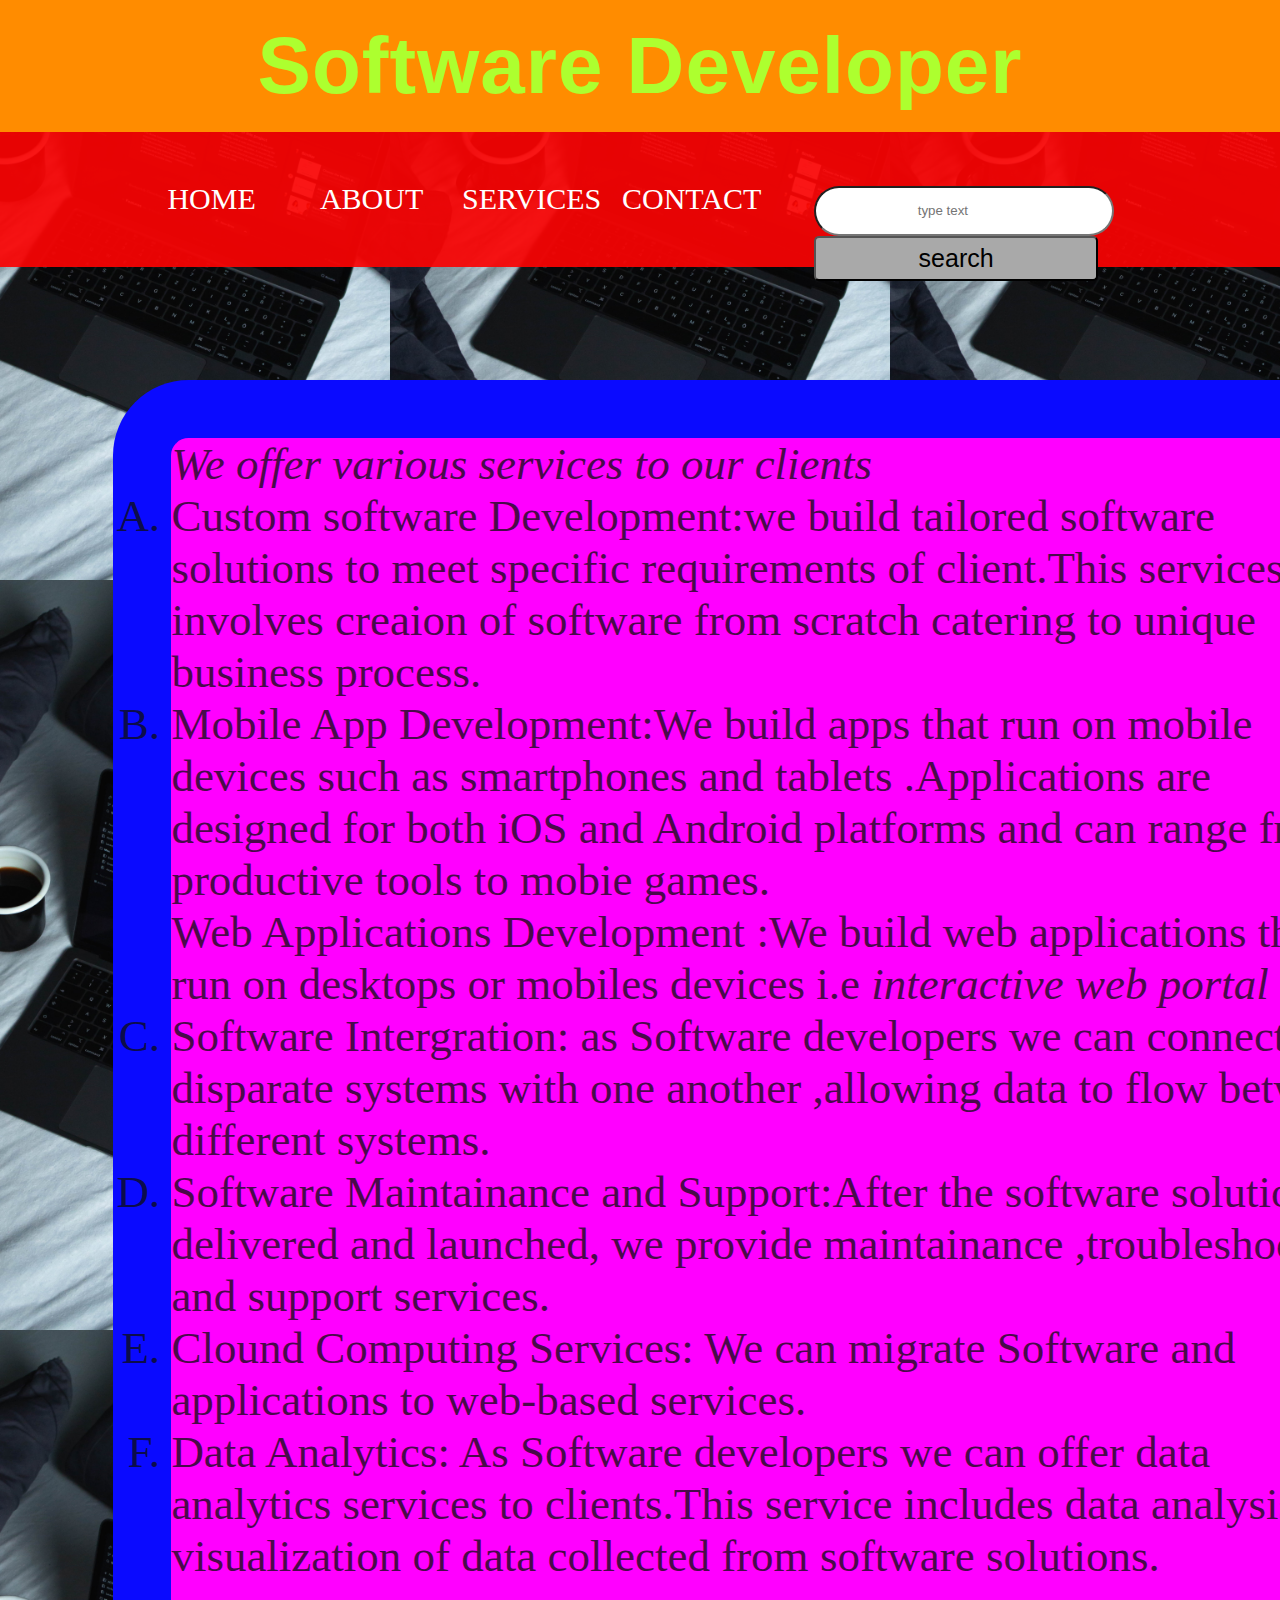
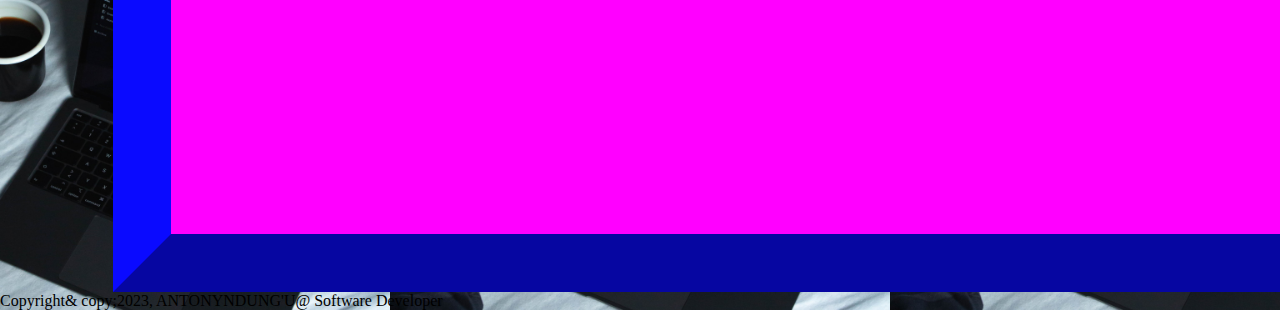
<file: services.html>
<html>
    <head>
        <title>SOFTWARE DEVELOPER</title>
        <meta charset="UTF-8">
        <meta name="viewport"
        content="width=device-width'initial-scale=1.0">
        <link rel="stylesheet" href="styles.css">
    </head>
    <header>
        <h1>Software Developer</h1></header>
<body>
    <nav class="menu-bar">
        <ul>
            <li class="active"><a href="home.html">HOME</a></li>
            <li><a href="about.html">ABOUT</a></li>
            <li><a href="services.html">SERVICES</a></li>
            <li><a href="contact.html">CONTACT</a></li>
            <li> 
                <div class="search">
                <input class="srch" type="search" placeholder="type text">
                <a href="#"><button class="btn">search</button></a>
            </div></li>
        </ul>
    </nav>
    <section>
        <div class="services">
            <em>We offer various services to our clients</em>
                    <ol type="A">
                        <li>Custom software Development:we build tailored software solutions to meet specific requirements
                            of client.This services involves creaion of software from scratch catering to unique business process.
                        </li>
                        <li>Mobile App Development:We build apps that run on mobile devices such as smartphones and 
                            tablets .Applications are designed for both iOS and Android platforms and can range from
                            productive tools to mobie games. 
                        </li>Web Applications Development :We build web applications that run on desktops or mobiles devices i.e<em> interactive web portal</em></li>
                        <li>Software Intergration: as Software developers we can connect disparate systems with one another ,allowing data to 
                            flow between different systems. </li>
                        <li>Software Maintainance and Support:After the software solution is delivered and launched, we provide maintainance ,troubleshooting and support services.</li>
                        <li>Clound Computing Services: We can migrate Software and applications to web-based services.</li>
                        <li>Data Analytics: As Software developers we can offer data analytics services to clients.This service includes data analysis and visualization of data collected  from software solutions. </li>
                    </ol>
            
        </div>
    </section>
    <footer>
        <p>Copyright& copy;2023, ANTONYNDUNG'U@ Software Developer</p>
    </footer>
</body>
</html>
</file>
<file: styles.css>
*
{
    padding:0;
    margin:0;
    box-sizing: border-box;
}
/*CSS for small devices*/
@media only screen and(max-width: 600px)
{
body{
    font-size:14px;
}
#header{
    display: none;
}
}
body
{
    background-image:url(tea.jpg);
    background-size: 500px;
    background-repeat: repeat;
    background-position: center;
}
header
{
    font-family:'Gill Sans', 'Gill Sans MT', Calibri, 'Trebuchet MS', sans-serif;
    background-color: darkorange;
    text-align:center;
    padding:20px;
    font-size:40px;
    letter-spacing:1px;
    color: greenyellow;
}
.favicon
{
    margin-left: 1cm;
    padding-left: 2px;
    align-content: center;
    float: left;
    border-radius: 1cm;
}
.favicon img
{
  border-radius: 0.5cm;
  width: 4.5cm;
  height: 3.5cm;
  margin-top: 6px;
}
.search
{
    margin-left: 1cm;
    width: 7.5cm;
    padding-bottom: 3cm;
    height: 5cm;
}
.srch
{   
    background-color: hsl(60, 71%, 97%)5, 235, 228;
    width: 300px;
    height: 50px;
    border-radius: 1cm;
    color: #14c5dc;
    margin-top: 0.1cm;
    margin-right: 2cm;
    padding-right: 30px;
    text-align: center;
}
.menu-bar
{
    background:#fa0303ec;
    text-align:center;
    background-position: 100%;
    border-width: 100%;
}
.menu-bar ul
{
    display:inline-flex;
    margin-right:6cm;
    list-style: none;
    text-decoration: none;
    color: white;
}
.menu-bar ul li 
{
    width:150px;
    margin-bottom: 5px;
    margin-left: 10px;
    padding-top:50px;
    height:130px ;
    font-size: 30px;
    position: relative;
    font-weight:500;
}
.menu-bar ul li a
{
    color:white;
    text-decoration: none;
    text-align:right;
}
.wrapper
{
    margin-top:5px;
    background-color: #fc1ed7;
    position:relative;
    width:550px;
    height:700px;
    border: 2px solid #fff;
    margin-left: 270px;
    box-shadow:0 0 30px black;
    display:flex;
    justify-content: center;
    align-items:center;
    text-align: center;
}
.wrapper .form1-box
{
    width:100%;
    padding:40px;

}
.input-box
{
    position:relative;
    height:50px;
    width:100%;
    border-bottom:2px solid hsla(84, 100%, 4%, 0.897);
    margin:30px 0;

}
.input-box label
{
position:absolute;
top:10%;
left: 6px;
transform: translateY(-60%);
font-size:1em;
color:#162938;
font-weight: 500;
font-size:15px;
}
.input-box input
{
    width:100%;
    height:100%;
    font-size: 25px;
    background:transparent;
    border:none;
    outline:none;
}
.input-box label:focus~label,
.input-box label:valid~label
{
    top:-5px;

}
.remember-forgot
{
    font-size:.9em;
    font-weight:500;
    margin:-15px 0 15px;
    display:flex;
    justify-content:space-between;
}
.btn
{
    width:100%;
    height:45px;
    background:darkgrey;
    border-radius:5px;
    font-size:25px;

}
.login-register
{
    font-size:30px;
    margin:25px 0 10px;

}
.menu-bar .btnLogin-popup
{
width: 130px;
height:50px;
background:transparent;
border:2px solid white;
border-radius:6px;
font-size: 35px;
font-weight:500;
margin-left:40px;
color:white;
transition: .5s;
}
.menu-bar .btnLogin-popup:hover
{
    background:#fff;
    color:green;
}
.menu-bar a::after
{
content: "";
position:absolute;
width:100%;
height:5px;
background:#fff;
border-radius:5px;
left:0;
bottom:30px;
transform: scaleX(0);
transition: transform .5s;

}
.menu-bar a:hover::after
{
    transform:scaleX(1);
}
.li .a:hover
{
    color: #09f809;
}
.menu-bar ul li a:hover
{
color: #09f809;
}
a:visited
{
color: #6114ee;
}
a:active
{
color: #fc000d;
}
.container1
{
   background-image:url(Screenshot.jpg) ;
   text-decoration-color:#ffffff ;
   text-align: center;
   margin-top: 40px;
   border-top-color: #ff0077;
   border-right-color: #ffa600;
   border-bottom-color: #6114ee;
   border-left-color: #bbff00;
   width: 38cm;
   color: #07ec07;
   letter-spacing: 3px;
   border-style: outset;
   border-width: 30px;
   margin-right: 10cm;
   margin-left: 0cm;
   font-size: 30px;
   height: 20cm;
   border-radius: 70px;
   shape-margin:49px;
   border-spacing: 1cm;

}
.map
{
    background-size: 50px;
    color: cyan;
    font-size: 50px;
    
}
.map iframe
{
    width: 50%;
    margin-bottom: 10px;
    width: 5cm;
    height: 4cm;
}
form
{
    background:violet;
    display: flex;
    flex-direction: column;
    padding: 2vw 4vw;
    width: 100%;
    max-width:1600px;
    border-radius:10px;
}
form input, form textarea{
    border: 0;
    margin: 10px;
    padding: 20px;
    font-size:16px;
    color:black;
}
form button{
    padding:15px;
    background:#bbff00;
    color:brown;
    font-size:15px;
    border: 0;
    cursor: pointer;
    width: 150px;
    margin:20px auto 0;
    border-radius:30px;
}
.container1 h2
{
    background-color: chocolate;
    text-align: right;
    color: chartreuse;
}
.container2
{
    background-image: url(dibug.jpg);
    background-size: 500px;
    border-top-right-radius: 50px;
    border-top-left-radius: 50px;
    margin-top: 30px;
    border-style: double;
    border-width: 2cm;
    width: 1450px;
    height: 900px;
    border-top-color: #14c5dc;
    border-left-color: chartreuse;
    border-right-color: #ff0077;
    border-bottom-color: #ff0000;
    color: yellow;
    border-spacing: 40px;
    letter-spacing:4px;
    font-size: 30px;
    padding-top: 20px;
    margin-left: 0cm;
}
.container2 h3
{
    font-size: 50px;
    text-align: center;
    color: antiquewhite;
}
.container2 p
{
    text-align: center;
}
.container3
{
    border-radius: 10px;
    padding-top: 30px;
    background-color: hsla(90, 8%, 90%, 0.87);
    border-style:inset ;
    border-width: 2cm;
    border-color:maroon ;
    border-radius: 2cm;
    border-width: 56px;
    margin-right: 20px;
    text-align: center;
    color: #14c5dc;
    font-size: 40px;
    margin-top: 1cm;
    width: 1500px;
    height: 650px;
    margin-left: 0cm;
}
.container3 h4
{
    text-align: center;
}
.container3 p
{
    text-align: left;
    color: #1713f0;
}
.photos
{
    border-width: 2cm;

    border-style: dashed;
    border-top-left-radius: 30px;
    border-bottom-right-radius: 30px;
    margin-left: 0;
    width:1000px;
    height: 1200;
    border-color: rgba(128, 255, 0, 0.178);
    background-image:url(programmer.jpg) ;
    background-size: 500px;
    background-repeat: repeat;
    font-size: 30px;
    color: #13f013;
}
.contact
{
    border-bottom-right-radius: 5cm;
    border-bottom-left-radius: 5cm;
    border-top: #fc000d;
    border-right: darkorange;
    border-left:blueviolet ;
    border-bottom: #07ec07;
    margin-left: 0;
    background-color: #f01313e1;
    width:1000px;
    height: 1000px;
    font-size: 30px;
    border-width: 56px;
    color: #131212;
    border-style: inset;
    border-spacing: 150px;
}
.mission
{
    margin-top: 1cm;
    border-style: outset;
    border-width: 20px;
    background-color: #67e71298;
    border-top-left-radius: 30px;
    color: hsla(357, 92%, 62%, 0.911);
    width: 25cm;
    height: 10cm;
    margin-left: 3cm;
    font-size: 20px;
}
.vision
{
    margin-top: 2cm;
    border-style:ridge;
    border-width: 20px;
    background-color: rgba(16, 90, 228, 0.658);
    border-top-right-radius: 30px;
    border-bottom-left-radius: 40px;
    width: 25cm;
    height: 15cm;
    margin-left: 6cm;
    font-size: 25px;
}
.ourteam
{
    margin-top: 2cm;
    border-color: #fc000d;
    border-style: groove;
    border-width: 27px;
    background-color: #e410d9da;
    border-top-right-radius: 30px;
    border-bottom-left-radius: 40px;
    width: 25cm;
    height: 15cm;
    margin-left: 10cm;
    color: cornsilk;
    font-size: 20px;
    letter-spacing:2px;
}
.services
{
    margin-top: 3cm;
    border-top-left-radius: 2cm;
    border-top-right-radius: 2cm;
    border-block-start: #13f013;
    border-style:outset;
    border-color: hsl(240, 92%, 50%);
    width: 35cm;
    height: 40cm;
    margin-left: 3cm;
    flood-color: #14c5dc;
    color: rgba(13, 14, 14, 0.76);
    border-width: 58px;
    background-color: fuchsia;
    font-size: 45px;
}
.footer
{
    background-color:hwb(276 88% 8% / 0.945);
    text-align:center;
    background-size: auto;
    padding:5px;
    color: #07ec07;
    font-size: 30px;
    letter-spacing: 3px;
}
.icons
{
    padding:15px;

}
.validation
{
    text-align:center;
}
.form
{
    text-align:center;
}
</file>
